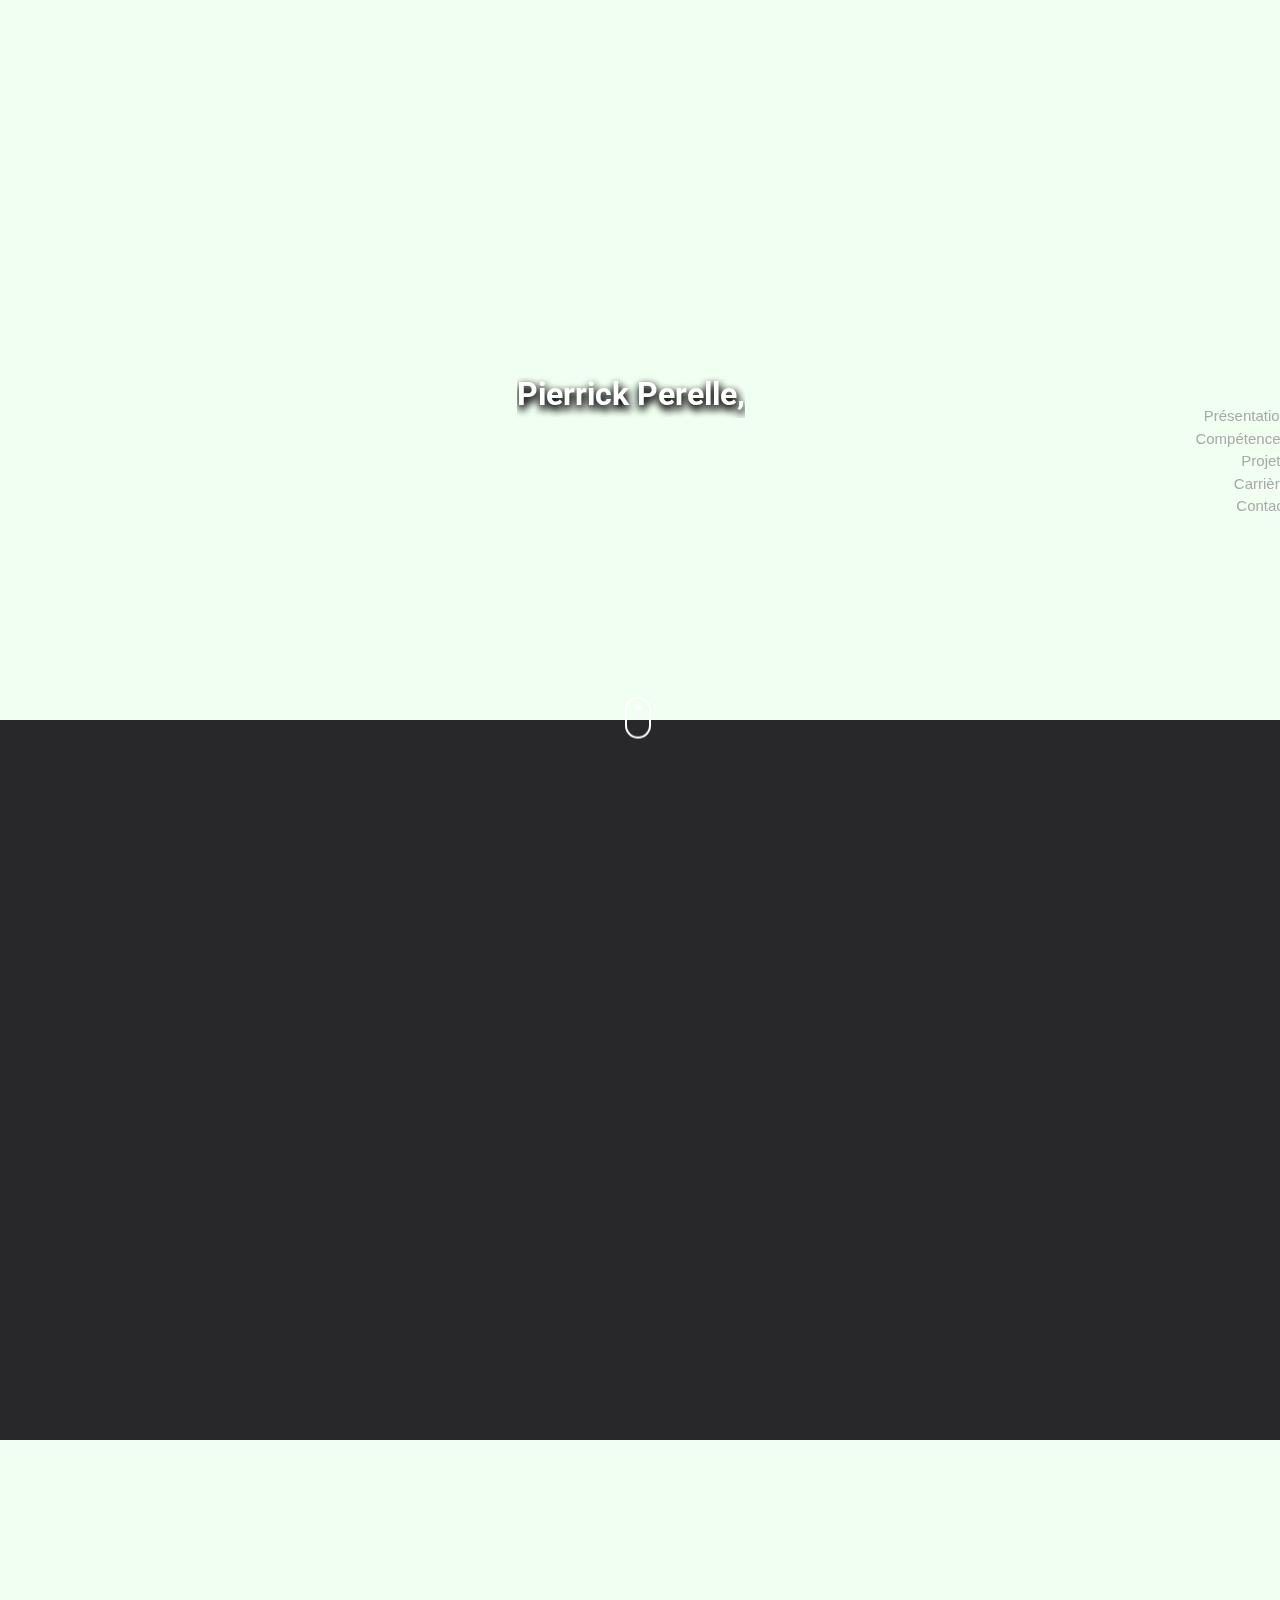
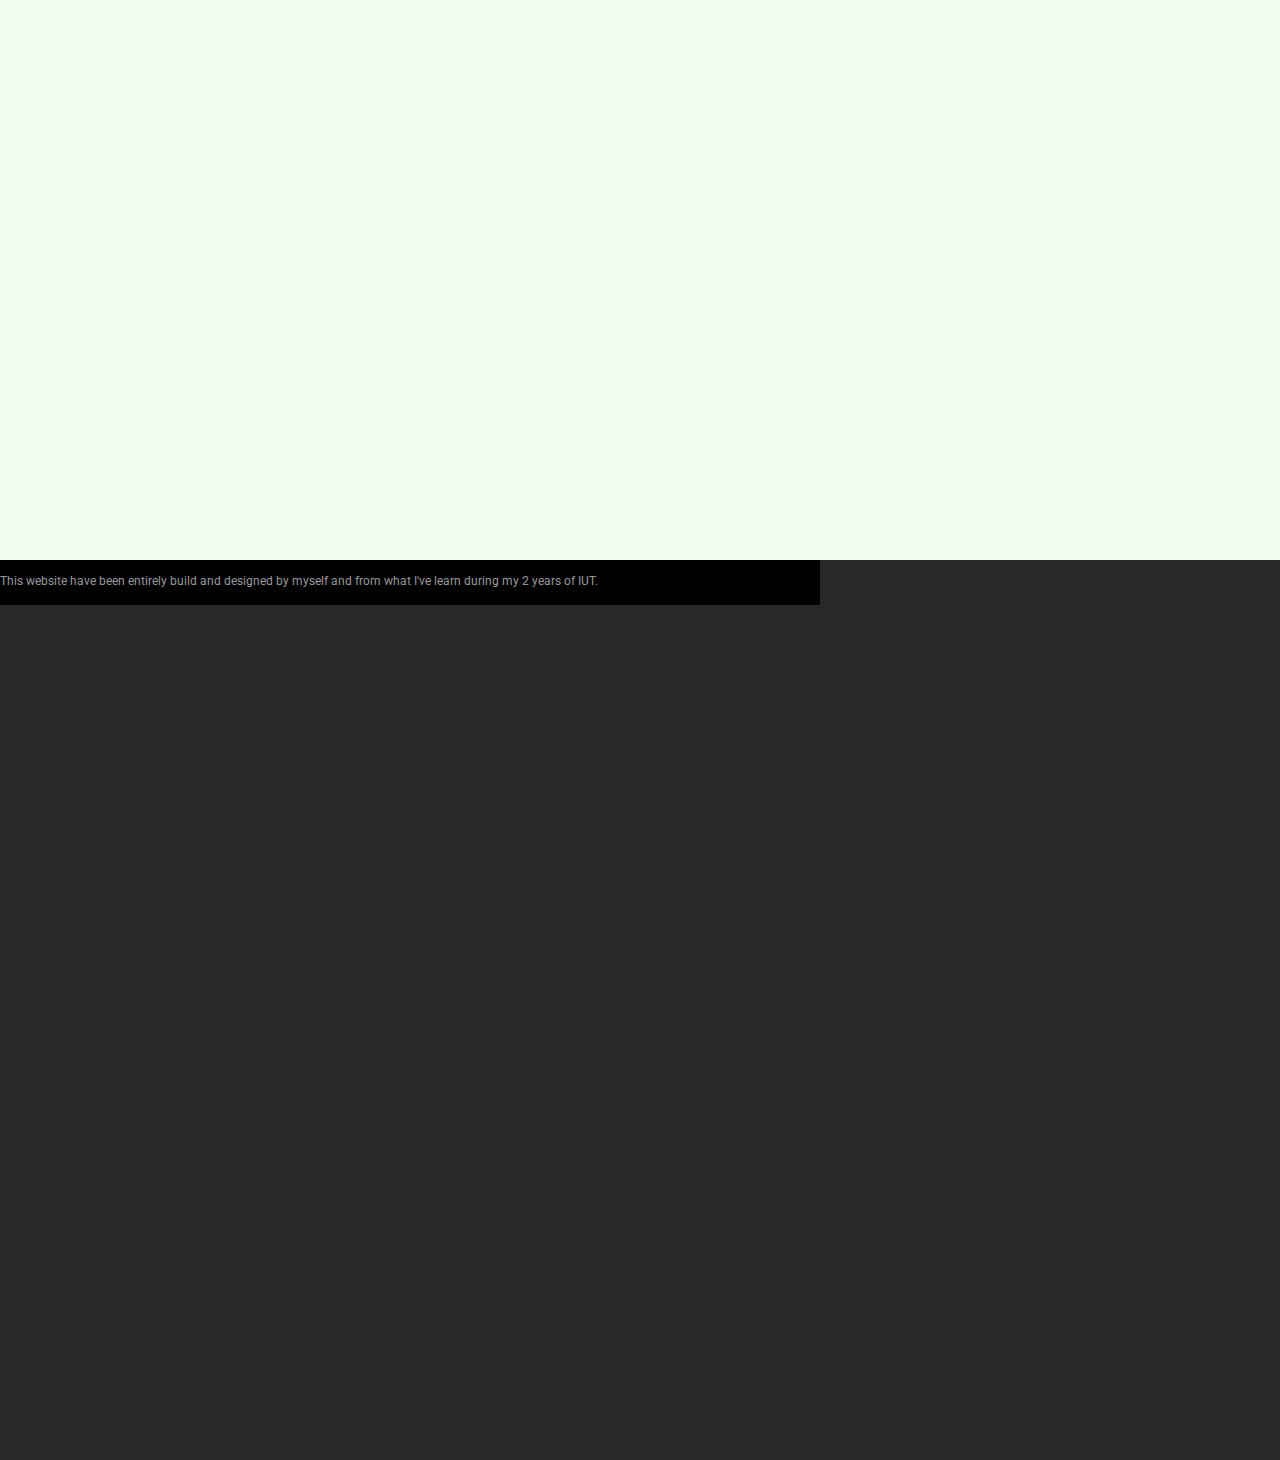
<file: html/main.html>
<!DOCTYPE html>
<html lang="en">
<head>
    <meta charset="UTF-8">
    <title>Pierrick Perelle</title>
</head>
<!--<script type="text/javascript" src="http://ajax.googleapis.com/ajax/libs/jquery/1.8/jquery.min.js"></script>-->
<script src="https://ajax.googleapis.com/ajax/libs/jquery/3.6.3/jquery.min.js"></script>
<link rel="stylesheet" href="../css/front.css">
<link rel="stylesheet" href="https://cdnjs.cloudflare.com/ajax/libs/materialize/1.0.0/css/materialize.min.css">

<body>

<!-- Pre-panel -->
<div id="front">
    <div id="txt-holder">
        <div id="first_txt">Pierrick Perelle,</div>
        <div id="reveal">
            <span id="second-txt">computer science student</span>
        </div>
    </div>
    <div class="icon-scroll">
        <div class="mouse">
            <div class="wheel"></div>
        </div>
    </div>
</div>

<!-- selector -->

<div id="nav">
    <div id="t1" class="title selected">Présentation</div>
    <div id="t2" class="title">Compétences</div>
    <div id="t3" class="title">Projets</div>
    <div id="t4" class="title">Carrière</div>
    <div id="t5" class="title">Contact</div>
</div>

<section id="main">
    <!-- A DIV -->
    <div class="base" id="b1">

    </div>
    <!-- A DIV -->
    <div class="base" id="b2">

    </div>
    <!-- A DIV -->
    <div class="base" id="b3">

    </div>



    <!-- Timeline -->

    <section id="b4">

        <div class="tl-item">

            <div id="bg_time1" class="tl-bg"></div>

            <div class="tl-year">
                <p class="f2 heading--sanSerif">2011</p>
            </div>

            <div class="tl-content">
                <h1>Lorem ipsum dolor sit</h1>
                <p>Lorem ipsum dolor sit amet, consectetur adipisicing elit, sed do eiusmod tempor incididunt ut labore
                    et
                    dolore magna aliqua. Ut enim ad minim veniam, quis nostrud exercitation ullamco laboris nisi ut
                    aliquip
                    ex ea commodo consequat. Duis aute irure dolor in reprehenderit in voluptate velit.</p>
            </div>

        </div>

        <div class="tl-item">

            <div id="bg_time2" class="tl-bg"></div>

            <div class="tl-year">
                <p class="f2 heading--sanSerif">2013</p>
            </div>

            <div class="tl-content">
                <h1 class="f3 text--accent ttu">Vestibulum laoreet lorem</h1>
                <p>Suspendisse potenti. Sed sollicitudin eros lorem, eget accumsan risus dictum id. Maecenas dignissim
                    ipsum
                    vel mi rutrum egestas. Donec mauris nibh, facilisis ut hendrerit vel, fringilla sed felis. Morbi sed
                    nisl et arcu.</p>
            </div>

        </div>

        <div class="tl-item">

            <div id="bg_time3" class="tl-bg"></div>

            <div class="tl-year">
                <p class="f2 heading--sanSerif">2014</p>
            </div>

            <div class="tl-content">
                <h1 class="f3 text--accent ttu">Phasellus mauris elit</h1>
                <p>Mauris cursus magna at libero lobortis tempor. Suspendisse potenti. Aliquam interdum vulputate neque
                    sit
                    amet varius. Maecenas ac pulvinar nisi. Fusce vitae nunc ultrices, tristique dolor at, porttitor
                    dolor.
                    Etiam id cursus arcu, in dapibus nibh. Pellentesque non porta leo. Nulla eros odio, egestas quis
                    efficitur vel, pretium sed.</p>
            </div>

        </div>

        <div class="tl-item">

            <div id="bg_time4" class="tl-bg"></div>

            <div class="tl-year">
                <p class="f2 heading--sanSerif">2016</p>
            </div>

            <div class="tl-content">
                <h1 class="f3 text--accent ttu">Mauris vitae nunc elem</h1>
                <p>Suspendisse ac mi at dolor sodales faucibus. Nunc sagittis ornare purus non euismod. Donec vestibulum
                    efficitur tortor, eget efficitur enim facilisis consequat. Vivamus laoreet laoreet elit. Ut ut
                    varius
                    metus, bibendum imperdiet ex. Curabitur diam quam, blandit at risus nec, pulvinar porttitor lorem.
                    Pellentesque dolor elit.</p>
            </div>

        </div>
    </section>

    <!-- A DIV -->
    <div class="base" id="b5">

        <div id="footer_1" class="footer">
            <p>This website have been entirely build and designed by myself and from what I've learn during my 2 years
                of IUT.</p>
        </div>
        <div id="footer_2" class="footer">
            Find me there :
            LinkedIn
            Github
            ...
        </div>
        <div id="footer_3" class="footer">

        </div>

    </div>


</section>



</body>

<script src="https://cdnjs.cloudflare.com/ajax/libs/materialize/1.0.0/js/materialize.min.js"></script>
<script src="../js/parallax.js"></script>
</html>
</file>
<file: css/front.css>
@import url(https://fonts.googleapis.com/css?family=Open+Sans:400,700);
@import url('https://fonts.googleapis.com/css?family=Roboto:300');

#front {
    background-image: url("https://picsum.photos/1920/1080");
    height: 100vh;

    background-position: center;
    background-repeat: no-repeat;
    background-size: cover;
    overflow: hidden;
    position: fixed;
    height: 100vh;
    width: 100vw;
    z-index: 2;
}

body {
    background-color: #28282b;
    overflow: hidden;
    scroll-behavior: smooth;
}

/* nav */


.dot {
    height: 25px;
    width: 25px;
    background-color: #bbb;
    border-radius: 50%;
    display: inline-block;
}

#t1{
    animation:in_selected 0.5s ease forwards;
}

#nav{
    position:fixed;
    display:flex;
    flex-direction: column;
    left: 85%;
    top:45%;
    width:200px;
    height: 200px;
    z-index:1;
    font-family: "Ubuntu";
}
.title{
    text-align: right;
    color:darkgrey;
    font-family: "Pathway Gothic One", Helvetica Neue, Helvetica, Arial, sans-serif;


}
/*.selected{
    font-weight: bold;
    font-size: larger;
    color:black;
    animation: in_selected 1s ease forwards;
}
.unselected{
    font-weight: bold;
    font-size: larger;
    color:black;
    animation: out_selected 1s ease forwards;
}*/

@keyframes out_selected {
    from{
        margin-right:1vw;
        font-size: 1.5vw;
        margin-top:1vw;
        margin-bottom:1vw;
    }
    to{
        margin-right:0;
        font-size: medium;
        margin-top:0;
        margin-bottom:0;

    }
}
@keyframes in_selected {
    from {
        margin-right:0;
        font-size: medium;
        margin-top:0;
        margin-bottom:0;
    }
    to{
        font-weight: bold;
        margin-right:1vw;
        font-size: 1.5vw;
        margin-top:1vw;
        margin-bottom:1vw;
    }
}

@keyframes distance_1_from_2{
    from{
        opacity: 0.4;
        font-size: medium;
    }
    to{
        opacity: 0.8;
        font-size: 1vw;
    }
}

@keyframes distance_1_from_0{
    from{
        opacity: 1;
        font-size: 1.5vw;
    }
    to{
        opacity: 0.8;
        font-size: 1vw;
    }
}

@keyframes distance_2_from_1{
    from{
        opacity: 0.8;
    }
    to{
        opacity: 0.6;
    }
}

@keyframes distance_2_from_3{
    from{
        opacity: 0.4;
    }
    to{
        opacity: 0.6;
    }
}
@keyframes distance_3_from_2 {
    from {
        opacity: 0.6;
    }
    to {
        opacity: 0.4;
    }
}
@keyframes distance_3_from_4 {
    from {
        opacity: 0.2;
    }
    to {
        opacity: 0.4;
    }
}

@keyframes distance_4_from_3 {
    from {
        opacity: 0.4;
    }
    to {
        opacity: 0.2;
    }
}
@keyframes distance_4_from_5 {
    from {
        opacity: 0.4;
    }
    to {
        opacity: 0.2;
    }
}


/* arrow */

.icon-scroll {
    position: absolute;
    top: 80%;
    left: 50%;
    width: 1em;
    height: 3.125em;
    transform: translateX(-50%) scale(2);
    z-index: 99999;
}


.icon-scroll span {
    animation-delay: .2s;
}


.icon-scroll .mouse {
    height: 1.375em;
    width: .875em;
    border: 1px solid rgba(255, 255, 255, 1);
    border-radius: 2em;
}

.icon-scroll .wheel {
    position: relative;
    display: block;
    height: 0.1875em;
    width: 0.1875em;
    margin: 0.1875em auto 0;
    background: rgba(255, 255, 255, 1);
    animation: mouse-wheel 1.2s ease infinite;
    border-radius: 50%;
}

@keyframes mouse-wheel {
    0% {
        opacity: 1;
        transform: translateY(0);
    }

    100% {
        opacity: 0;
        transform: translateY(.375em);
    }
}

@keyframes mouse-scroll {
    0% {
        opacity: 0;
    }
    50% {
        opacity: .5;
    }
    100% {
        opacity: 1;
    }
}


/*front_up*/

@keyframes front-up {

    20% {
        opacity: 1;
        height: 80vh;
    }
    50% {
        transform: translateY(20vh);
    }
    99% {
        opacity: 1;
        height: 80vh;
        transform: translateY(-100vh);
    }
    100% {
        opacity: 1;
        height: 80vh;
        transform: translateY(-100vh);
    }
}

/* text reveal */

#txt-holder {
    text-align: center;
    color: #555;
    font-family: 'Roboto';
    font-weight: 300;
    font-size: 32px;
    padding-top: 40vh;
    height: 100%;
    overflow: hidden;
    -webkit-backface-visibility: hidden;
    -webkit-perspective: 1000;
    -webkit-transform: translate3d(0, 0, 0);
}

#txt-holder div {
    display: inline-block;
    overflow: hidden;
    white-space: nowrap;
}

#first_txt {
    color: white;
    text-shadow: 1px 4px 8px #000000, 1px 4px 8px #000000;
    font-weight: bold;
    animation: showup 7s forwards;
}

#reveal {
    margin: 5px;
    background-color: #B8B8FF;
    width: 0px;
    animation: reveal 7s forwards;
}

#second-txt {
    margin-left: -365px;
    animation: slidein 7s forwards;
}

@keyframes showup {
    0% {
        opacity: 0;
    }
    20% {
        opacity: 1;
    }
    80% {
        opacity: 1;
    }
    100% {
        opacity: 1;
    }
}

@keyframes slidein {
    0% {
        margin-left: -800px;
    }
    20% {
        margin-left: -800px;
    }
    35% {
        margin-left: 0px;
    }
    100% {
        margin-left: 0px;
    }
}

@keyframes reveal {
    0% {
        opacity: 0;
        width: 0px;
    }
    20% {
        opacity: 1;
        width: 0px;
    }
    30% {
        width: 365px;
    }
    80% {
        opacity: 1;
    }
    100% {
        opacity: 1;
        width: 365px;
    }
}


p {
    font-size: 12px;
    color: #999;
}

/* base */


.base  {
    height: 80vh;
    width: 100%;
}
#b1{
    background-color: #F0FFF0;
}
#b2{
    background-color: #28282b;
}
#b3{
    background-color: #F0FFF0;
}
#b5{
    background-color: #28282b;
    height: 100vh;
    display:flex;
    flex-direction: row;
    align-content:flex-end;
}
.footer{
    height:5vh;
    background-color: black;
}





/* TIMELINE PANEL */


#b4 {
    display: none;
    background-color: #031625;
}

#b4:hover .tl-item {
    width: 23.3333%;
}

.tl-item {
    transform: translate3d(0, 0, 0);
    position: relative;
    width: 25%;
    height: 100vh;
    min-height: 600px;
    color: #fff;
    overflow: hidden;
    transition: width 0.5s ease;
}

.tl-item:before, .tl-item:after {
    transform: translate3d(0, 0, 0);
    content: "";
    position: absolute;
    left: 0;
    top: 0;
    width: 100%;
    height: 100%;
}

.tl-item:after {
    background: rgba(3, 22, 37, 0.85);
    opacity: 1;
    transition: opacity 0.5s ease;
}

.tl-item:before {
    background: linear-gradient(to bottom, rgba(0, 0, 0, 0) 0%, black 75%);
    z-index: 1;
    opacity: 0;
    transform: translate3d(0, 0, 0) translateY(50%);
    transition: opacity 0.5s ease, transform 0.5s ease;
}

.tl-item:hover {
    width: 30% !important;
}

.tl-item:hover:after {
    opacity: 0;
}

.tl-item:hover:before {
    opacity: 1;
    transform: translate3d(0, 0, 0) translateY(0);
    transition: opacity 1s ease, transform 1s ease 0.25s;
}

.tl-item:hover .tl-content {
    opacity: 1;
    transform: translateY(0);
    transition: all 0.75s ease 0.5s;
}

.tl-item:hover .tl-bg {
    filter: grayscale(0);
}

.tl-content {
    transform: translate3d(0, 0, 0) translateY(25px);
    position: relative;
    z-index: 1;
    text-align: center;
    margin: 0 1.618em;
    top: 55%;
    opacity: 0;
}

.tl-content h1 {
    font-family: "Pathway Gothic One", Helvetica Neue, Helvetica, Arial, sans-serif;
    text-transform: uppercase;
    color: #1779cf;
    font-size: 1.44rem;
    font-weight: normal;
}

.tl-year {
    position: absolute;
    top: 50%;
    left: 50%;
    transform: translateX(-50%) translateY(-50%);
    z-index: 1;
    border-top: 1px solid #fff;
    border-bottom: 1px solid #fff;
}

.tl-year p {
    font-family: "Pathway Gothic One", Helvetica Neue, Helvetica, Arial, sans-serif;
    font-size: 1.728rem;
    line-height: 0;
}

.tl-bg {
    transform: translate3d(0, 0, 0);
    position: absolute;
    width: 100%;
    height: 100%;
    top: 0;
    left: 0;
    background-size: cover;
    background-position: center center;
    transition: filter 0.5s ease;
    filter: grayscale(100%);
}

#bg_time1 {
    background-image: url("https://picsum.photos/801/800");
}

#bg_time2 {
    background-image: url("https://picsum.photos/802/800");
}

#bg_time3 {
    background-image: url("https://picsum.photos/803/800");
}

#bg_time4 {
    background-image: url("https://picsum.photos/804/800");
}
</file>
